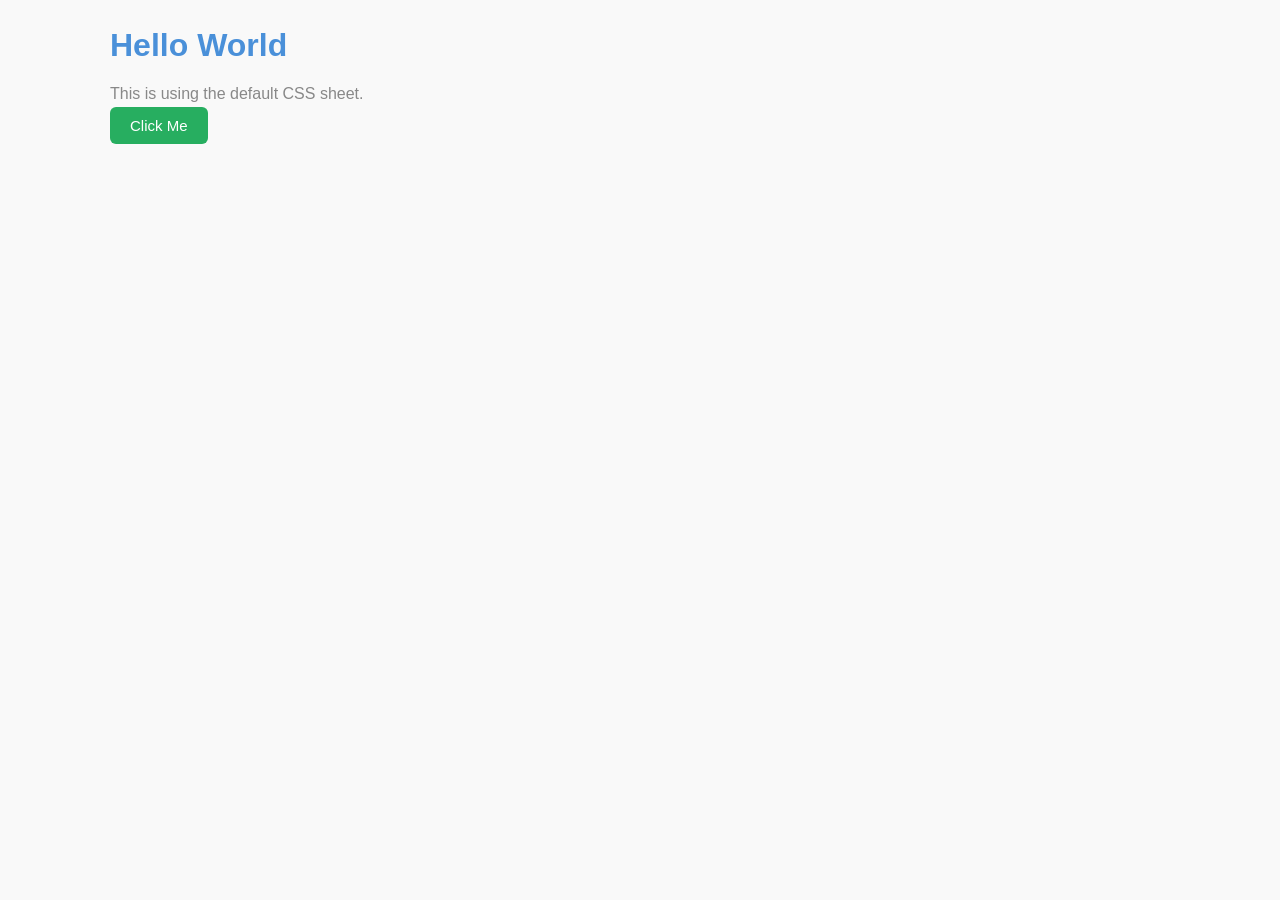
<file: Css-stylesheet/index.html>
<!DOCTYPE html>
<html lang="en">
<head>
    <meta charset="UTF-8">
    <meta name="viewport" content="width=device-width, initial-scale=1.0">
    <title>Document</title>
    <link rel="stylesheet" href="style.css">
</head>
<body>
    <div class="container">
    <h1 class="text-primary">Hello World</h1>
    <p class="text-muted">This is using the default CSS sheet.</p>
    <button class="btn btn-success">Click Me</button>
  </div>
</body>
</html>
</file>
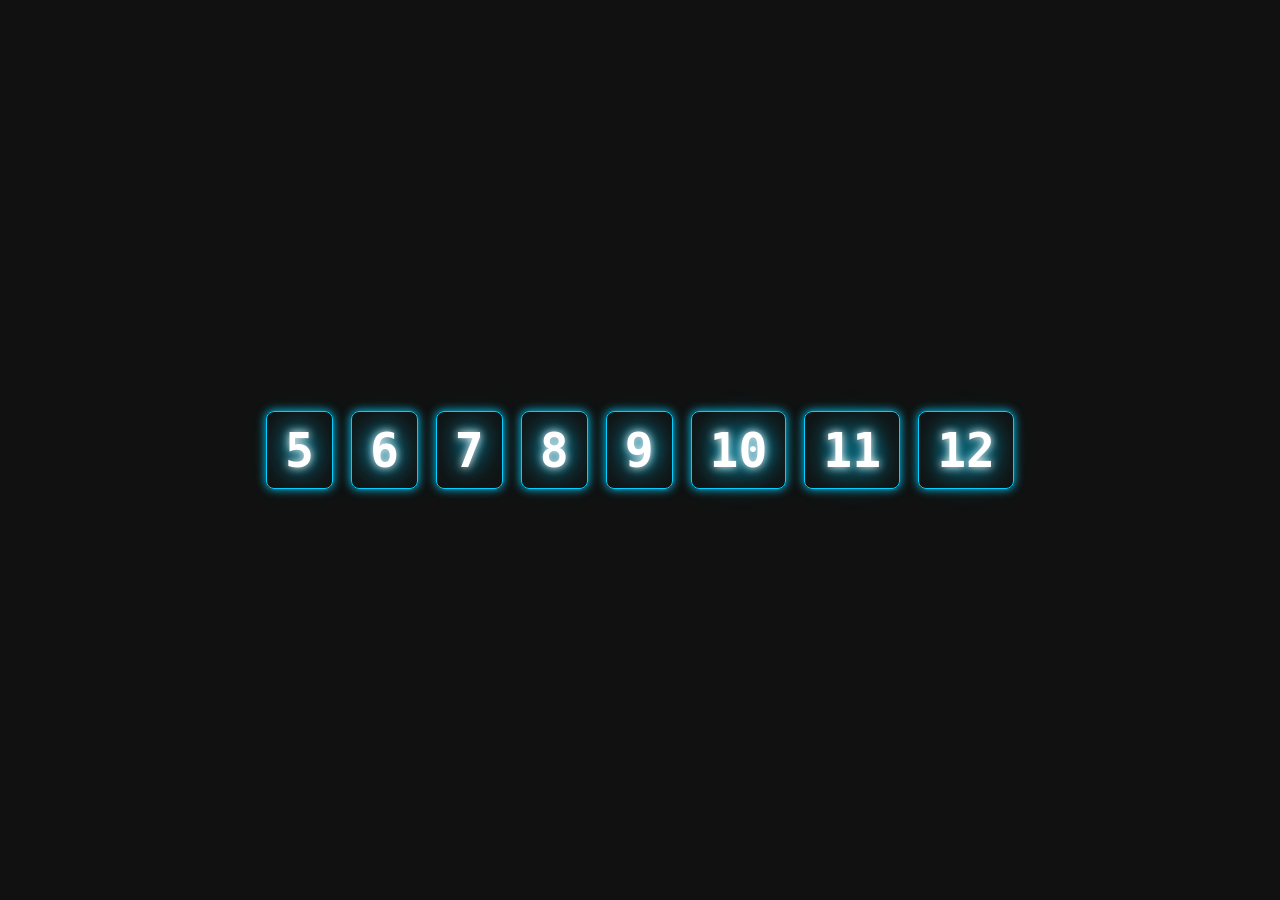
<file: Digits 5–12/index.html>
<!DOCTYPE html>
<html>
<head>
  <style>
    body {
      background: #111;
      display: flex;
      justify-content: center;
      align-items: center;
      height: 100vh;
      margin: 0;
    }

    .wrap {
      display: flex;
      gap: 18px;
      flex-wrap: wrap;
      justify-content: center;
    }

    .digit {
      font-size: 48px;
      font-weight: 700;
      color: #fff;
      padding: 10px 18px;
      border-radius: 8px;
      font-family: monospace;
      text-shadow: 0 0 8px #fff, 0 0 20px #00cfff, 0 0 40px #00cfff;
      border: 1px solid #00cfff;
      box-shadow: 0 0 10px #00cfff;
    }
  </style>
</head>
<body>
  <div class="wrap">
    <span class="digit">5</span>
    <span class="digit">6</span>
    <span class="digit">7</span>
    <span class="digit">8</span>
    <span class="digit">9</span>
    <span class="digit">10</span>
    <span class="digit">11</span>
    <span class="digit">12</span>
  </div>
</body>
</html>
</file>
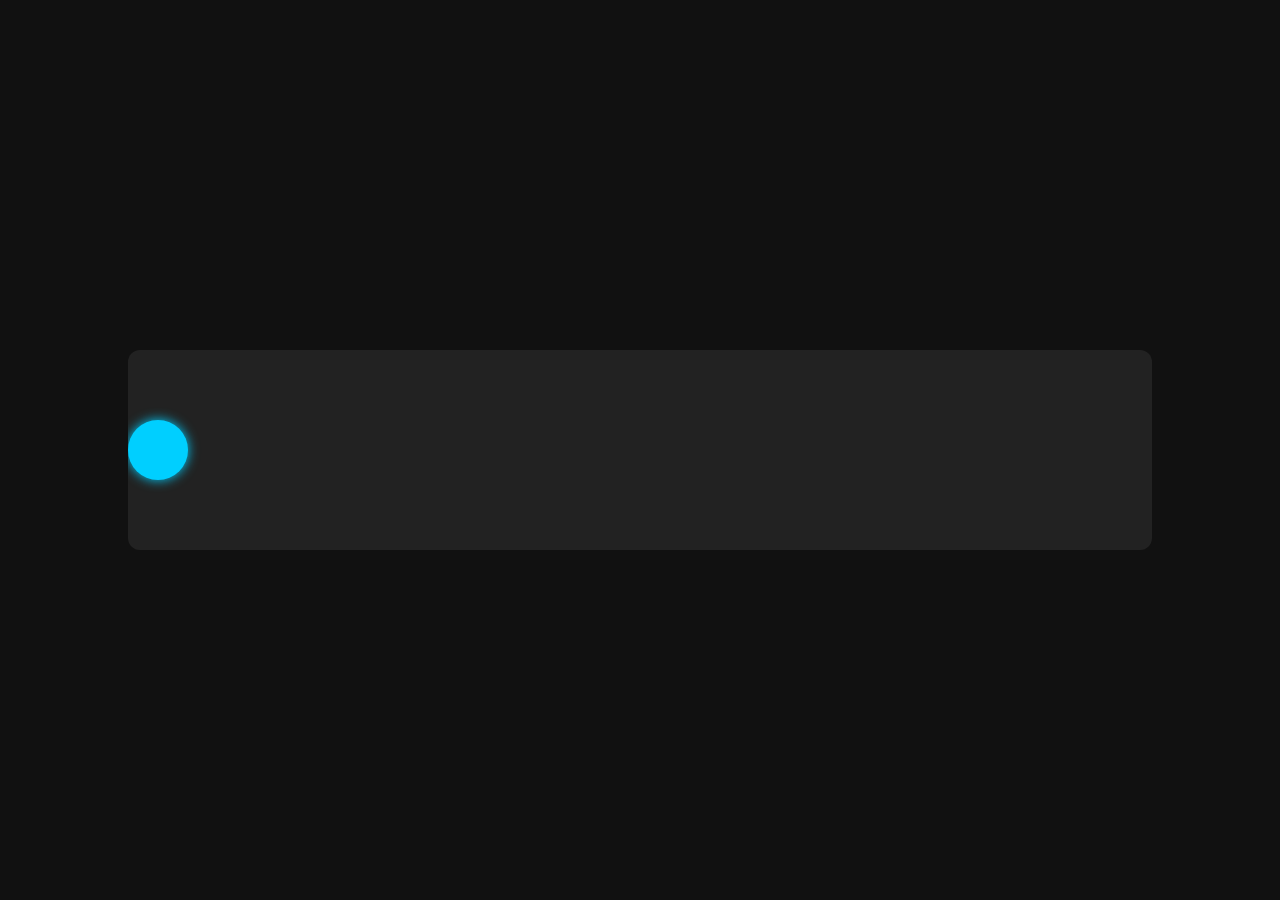
<file: Moving Circle/index.html>
<!DOCTYPE html>
<html>
<head>
  <style>
    body {
      margin: 0;
      background: #111;
      display: flex;
      justify-content: center;
      align-items: center;
      height: 100vh;
    }

    .screen {
      width: 80%;
      height: 200px;
      background: #222;
      border-radius: 12px;
      position: relative;
      overflow: hidden;
    }

    .circle {
      width: 60px;
      height: 60px;
      border-radius: 50%;
      background: #00cfff;
      position: absolute;
      top: 50%;
      transform: translateY(-50%);
      box-shadow: 0 0 12px #00cfff;
      animation: move 3s linear infinite alternate;
    }

    @keyframes move {
      from { left: 0px; }
      to   { left: calc(100% - 60px); }
    }
  </style>
</head>
<body>
  <div class="screen">
    <div class="circle"></div>
  </div>
</body>
</html>
</file>
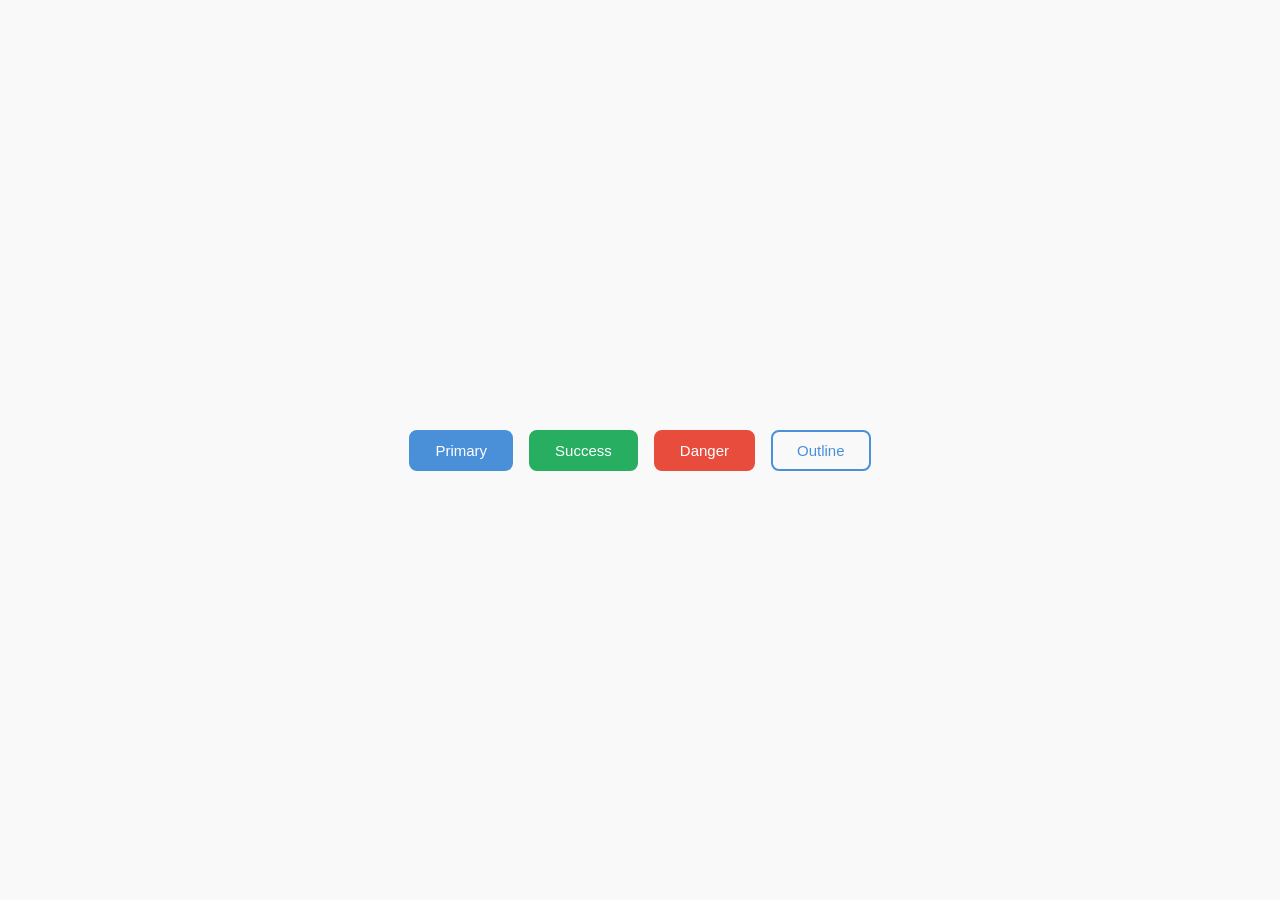
<file: psedou clases/index.html>
<!DOCTYPE html>
<html lang="en">
<head>
    <meta charset="UTF-8">
    <meta name="viewport" content="width=device-width, initial-scale=1.0">
    <title>Document</title>
</head>
 <style>
    body {
      display: flex;
      justify-content: center;
      align-items: center;
      height: 100vh;
      margin: 0;
      background: #f9f9f9;
    }

    .btn-wrap {
      display: flex;
      gap: 16px;
      flex-wrap: wrap;
      justify-content: center;
    }

    .btn {
      padding: 10px 24px;
      font-size: 15px;
      border-radius: 8px;
      cursor: pointer;
      border: 2px solid;
      transition: all 0.2s;
    }

    .btn-primary { background: #4a90d9; color: #fff; border-color: #4a90d9; }
    .btn-primary:hover { background: #357ab8; }
    .btn-primary:active { transform: scale(0.96); }
    .btn-primary:focus { outline: 3px solid #a0c4f1; }

    .btn-success { background: #27ae60; color: #fff; border-color: #27ae60; }
    .btn-success:hover { background: #1e8449; }
    .btn-success:active { transform: scale(0.96); }
    .btn-success:focus { outline: 3px solid #a9dfbf; }

    .btn-danger { background: #e74c3c; color: #fff; border-color: #e74c3c; }
    .btn-danger:hover { background: #c0392b; }
    .btn-danger:active { transform: scale(0.96); }
    .btn-danger:focus { outline: 3px solid #f5b7b1; }

    .btn-outline { background: transparent; color: #4a90d9; border-color: #4a90d9; }
    .btn-outline:hover { background: #4a90d9; color: #fff; }
    .btn-outline:active { transform: scale(0.96); }
    .btn-outline:focus { outline: 3px solid #a0c4f1; }
  </style>

<body>
     <div class="btn-wrap">
    <button class="btn btn-primary">Primary</button>
    <button class="btn btn-success">Success</button>
    <button class="btn btn-danger">Danger</button>
    <button class="btn btn-outline">Outline</button>
  </div>
</body>
</html>
<head>
</file>
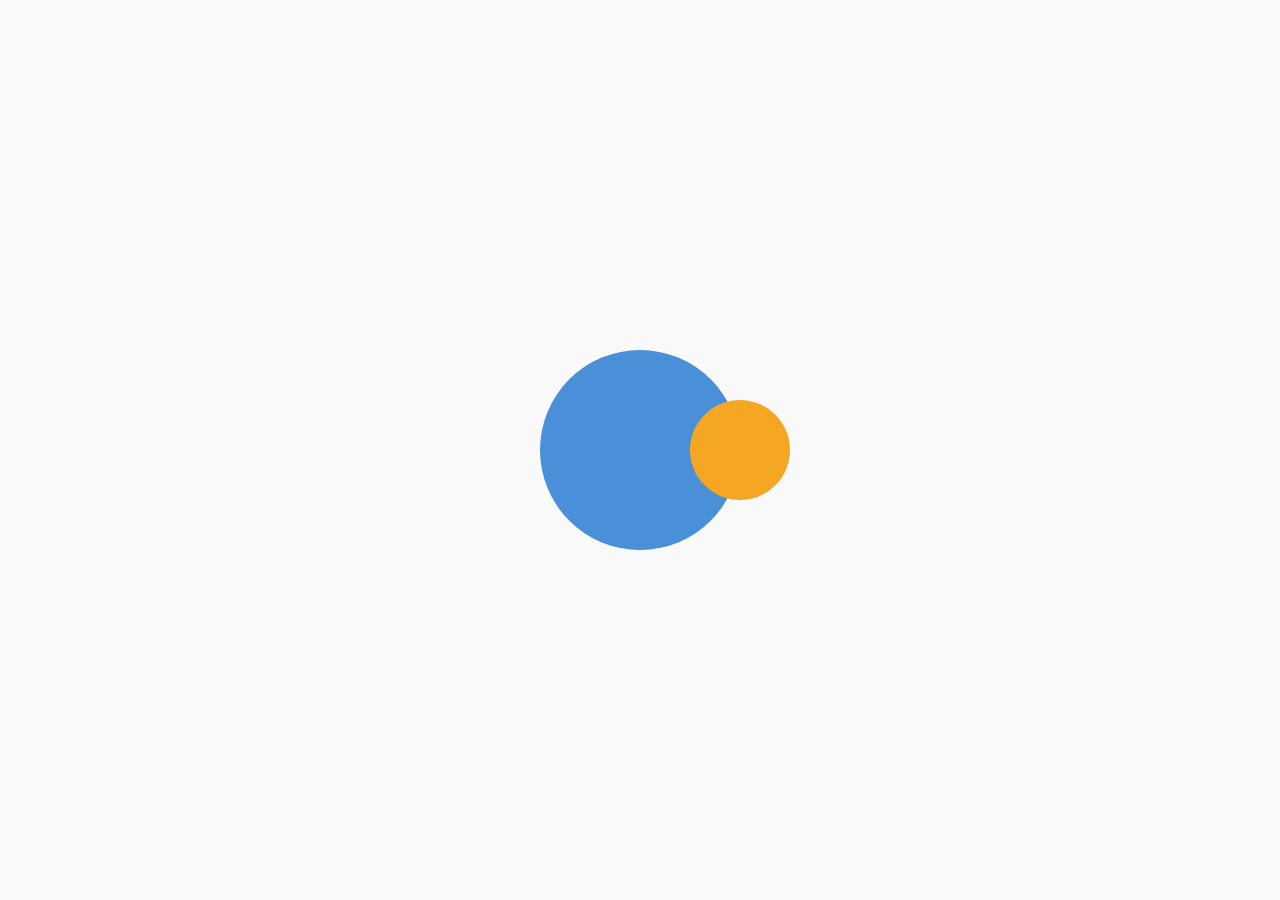
<file: Two Circles/index.html>
<!DOCTYPE html>
<html>
<head>
  <style>
    body {
      display: flex;
      justify-content: center;
      align-items: center;
      height: 100vh;
      margin: 0;
      background: #f9f9f9;
    }

    .parent-circle {
      width: 200px;
      height: 200px;
      border-radius: 50%;
      background: #4a90d9;
      position: relative;
    }

    .child-circle {
      width: 100px;
      height: 100px;
      border-radius: 50%;
      background: #f5a623;
      position: absolute;
      top: 50%;
      left: 100%;
      transform: translate(-50%, -50%);
    }
  </style>
</head>
<body>
  <div class="parent-circle">
    <div class="child-circle"></div>
  </div>
</body>
</html>
</file>
<file: Css-stylesheet/style.css>
* {
  margin: 0;
  padding: 0;
  box-sizing: border-box;
}

body {
  font-family: Arial, sans-serif;
  font-size: 16px;
  line-height: 1.6;
  background-color: #f9f9f9;
  color: #333;
}

/* Container */
.container {
  width: 90%;
  max-width: 1100px;
  margin: 0 auto;
  padding: 20px;
}

/* Headings */
h1 { font-size: 2rem; margin-bottom: 10px; }
h2 { font-size: 1.6rem; margin-bottom: 8px; }
h3 { font-size: 1.3rem; margin-bottom: 6px; }

/* Text Utilities */
.text-center  { text-align: center; }
.text-left    { text-align: left; }
.text-right   { text-align: right; }
.text-muted   { color: #888; }
.text-bold    { font-weight: bold; }

/* Colors */
.text-primary { color: #4a90d9; }
.text-success { color: #27ae60; }
.text-danger  { color: #e74c3c; }
.text-warning { color: #f39c12; }

/* Backgrounds */
.bg-primary { background-color: #4a90d9; color: #fff; }
.bg-success { background-color: #27ae60; color: #fff; }
.bg-danger  { background-color: #e74c3c; color: #fff; }
.bg-light   { background-color: #f4f4f4; }
.bg-dark    { background-color: #333; color: #fff; }

/* Buttons */
.btn {
  display: inline-block;
  padding: 10px 20px;
  border: none;
  border-radius: 6px;
  cursor: pointer;
  font-size: 15px;
  text-decoration: none;
  transition: opacity 0.2s;
}
.btn:hover   { opacity: 0.85; }
.btn:active  { transform: scale(0.97); }

.btn-primary { background: #4a90d9; color: #fff; }
.btn-success { background: #27ae60; color: #fff; }
.btn-danger  { background: #e74c3c; color: #fff; }

/* Cards */
.card {
  background: #fff;
  border: 1px solid #ddd;
  border-radius: 10px;
  padding: 20px;
  margin-bottom: 16px;
}

/* Flexbox Utilities */
.flex         { display: flex; }
.flex-center  { display: flex; align-items: center; justify-content: center; }
.flex-between { display: flex; align-items: center; justify-content: space-between; }
.gap-sm       { gap: 8px; }
.gap-md       { gap: 16px; }
.gap-lg       { gap: 24px; }

/* Spacing */
.mt-1 { margin-top: 8px; }
.mt-2 { margin-top: 16px; }
.mt-3 { margin-top: 24px; }
.mb-1 { margin-bottom: 8px; }
.mb-2 { margin-bottom: 16px; }
.mb-3 { margin-bottom: 24px; }
.p-1  { padding: 8px; }
.p-2  { padding: 16px; }
.p-3  { padding: 24px; }

/* Borders */
.border       { border: 1px solid #ddd; }
.rounded      { border-radius: 8px; }
.rounded-full { border-radius: 50%; }

/* Images */
img {
  max-width: 100%;
  display: block;
}

/* Links */
a { color: #4a90d9; text-decoration: none; }
a:hover { text-decoration: underline; }

/* Lists */
ul, ol { padding-left: 20px; }

/* Form Inputs */
input, textarea, select {
  width: 100%;
  padding: 10px;
  border: 1px solid #ccc;
  border-radius: 6px;
  font-size: 15px;
  margin-bottom: 12px;
}
input:focus, textarea:focus {
  outline: none;
  border-color: #4a90d9;
}
</file>
